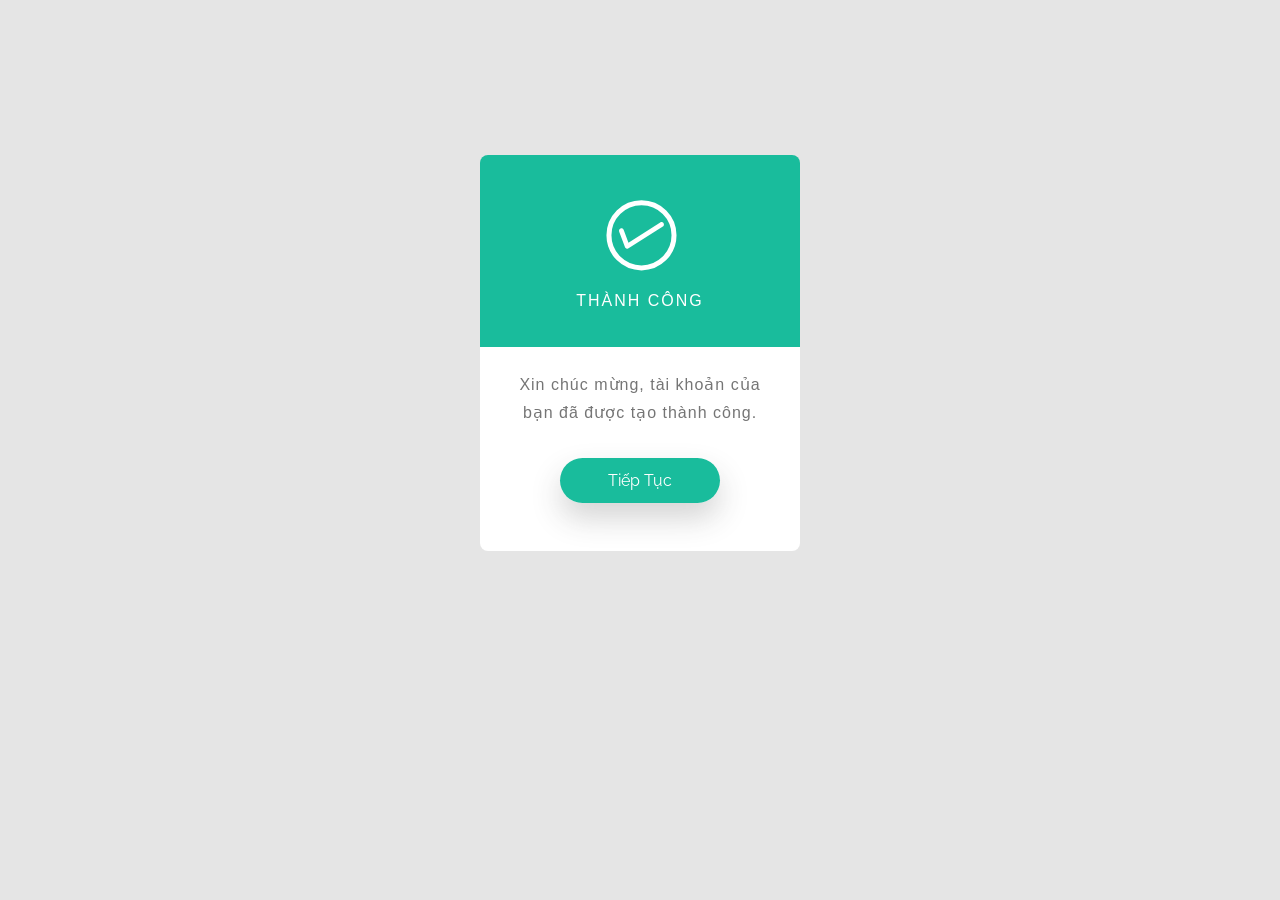
<file: Form-SignUp-version02/index.html>
<!DOCTYPE html>
<html lang="en">
<head>
    <meta charset="UTF-8" />
    <meta http-equiv="X-UA-Compatible" content="IE=edge,chrome=1"> 
    <meta name="viewport" content="width=device-width, initial-scale=1.0"> 
    <title></title>

    <meta name="author" content="Codeconvey" />
    <link rel="stylesheet" href="css/style.css">
    <link rel="stylesheet" href="css/demo.css" />
	
</head>
<body>
<section>
    <div class="rt-container">
          <div class="col-rt-12">
              <div class="Scriptcontent">
              
<!-- partial:index.partial.html -->
<div id='card' class="animated fadeIn">
  <div id='upper-side'>
    <?xml version="1.0" encoding="utf-8"?>
      <!-- Generator: Adobe Illustrator 17.1.0, SVG Export Plug-In . SVG Version: 6.00 Build 0)  -->
      <!DOCTYPE svg PUBLIC "-//W3C//DTD SVG 1.1//EN" "http://www.w3.org/Graphics/SVG/1.1/DTD/svg11.dtd">
      <svg version="1.1" id="checkmark" xmlns="http://www.w3.org/2000/svg" xmlns:xlink="http://www.w3.org/1999/xlink" x="0px" y="0px" xml:space="preserve">
        <path d="M131.583,92.152l-0.026-0.041c-0.713-1.118-2.197-1.447-3.316-0.734l-31.782,20.257l-4.74-12.65
	c-0.483-1.29-1.882-1.958-3.124-1.493l-0.045,0.017c-1.242,0.465-1.857,1.888-1.374,3.178l5.763,15.382
	c0.131,0.351,0.334,0.65,0.579,0.898c0.028,0.029,0.06,0.052,0.089,0.08c0.08,0.073,0.159,0.147,0.246,0.209
	c0.071,0.051,0.147,0.091,0.222,0.133c0.058,0.033,0.115,0.069,0.175,0.097c0.081,0.037,0.165,0.063,0.249,0.091
	c0.065,0.022,0.128,0.047,0.195,0.063c0.079,0.019,0.159,0.026,0.239,0.037c0.074,0.01,0.147,0.024,0.221,0.027
	c0.097,0.004,0.194-0.006,0.292-0.014c0.055-0.005,0.109-0.003,0.163-0.012c0.323-0.048,0.641-0.16,0.933-0.346l34.305-21.865
	C131.967,94.755,132.296,93.271,131.583,92.152z" />
        <circle fill="none" stroke="#ffffff" stroke-width="5" stroke-miterlimit="10" cx="109.486" cy="104.353" r="32.53" />
      </svg>
      <h3 id='status'>
      THÀNH CÔNG
    </h3>
  </div>
  <div id='lower-side'>
    <p id='message'>
      Xin chúc mừng, tài khoản của bạn đã được tạo thành công.
    </p>
    <a href="#" id="contBtn">Tiếp Tục</a>
  </div>
</div>    
    		</div>
		</div>
    </div>
</section>
	</body>
</html>
</file>
<file: Form-SignUp-version02/css/style.css>
body {
  background: #1488EA;
}

section {
  margin-top: 9%;
}

#card {
  position: relative;
  width: 320px;
  display: block;
  margin: 40px auto;
  text-align: center;
  font-family: 'Source Sans Pro', sans-serif;
}

#upper-side {
  padding: 2em;
  background-color: #19bc9c;
  display: block;
  color: #fff;
  border-top-right-radius: 8px;
  border-top-left-radius: 8px;
}

#checkmark {
  font-weight: lighter;
  fill: #fff;
  margin: -3.5em auto auto 20px;
}

#status {
  font-weight: lighter;
  text-transform: uppercase;
  letter-spacing: 2px;
  font-size: 1em;
  margin-top: -.2em;
  margin-bottom: 0;
}

#lower-side {
  padding: 2em 2em 5em 2em;
  background: #fff;
  display: block;
  border-bottom-right-radius: 8px;
  border-bottom-left-radius: 8px;
}

#message {
  margin-top: -.5em;
  color: #757575;
  letter-spacing: 1px;
}

#contBtn {
  position: relative;
  top: 1.5em;
  text-decoration: none;
  background: #19bc9c;
  color: #fff;
  margin: auto;
  padding: .8em 3em;
  -webkit-box-shadow: 0px 15px 30px rgba(50, 50, 50, 0.21);
  -moz-box-shadow: 0px 15px 30px rgba(50, 50, 50, 0.21);
  box-shadow: 0px 15px 30px rgba(50, 50, 50, 0.21);
  border-radius: 25px;
  -webkit-transition: all .4s ease;
		-moz-transition: all .4s ease;
		-o-transition: all .4s ease;
		transition: all .4s ease;
}

#contBtn:hover {
  -webkit-box-shadow: 0px 15px 30px rgba(50, 50, 50, 0.41);
  -moz-box-shadow: 0px 15px 30px rgba(50, 50, 50, 0.41);
  box-shadow: 0px 15px 30px rgba(50, 50, 50, 0.41);
  -webkit-transition: all .4s ease;
		-moz-transition: all .4s ease;
		-o-transition: all .4s ease;
		transition: all .4s ease;
}
</file>
<file: Form-SignUp-version02/css/demo.css>
/* ******************************************************
	Author URI: https://codeconvey.com/
	Demo Purpose Only - May not require to add.
	font-family: "Raleway",sans-serif;
*********************************************************/

@import url('https://fonts.googleapis.com/css?family=Raleway:400,500,600,700,800,900');



html {
  box-sizing: border-box;
}
*, *:before, *:after {
  box-sizing: inherit;
}

article, header, section, aside, details, figcaption, figure, footer, header, hgroup, main, nav, section, summary {
    display: block;
}
body {
    background:#e5e5e5 none repeat scroll 0 0;
    color: #222;
    font-size: 100%;
    line-height: 24px;
    margin: 0;
	padding:0;
	font-family: "Raleway",sans-serif;
}
a{
	font-family: "Raleway",sans-serif;
	text-decoration: none;
	outline: none;
}
a:hover, a:focus {
	color: #373e18;
}
section {
    float: left;
    width: 100%;
	padding-bottom:3em;
}
h2 {
    color: #1a0e0e;
    font-size: 26px;
    font-weight: 700;
    margin: 0;
    line-height: normal;
	text-transform:uppercase;
}
h2 span {
    display: block;
    padding: 0;
    font-size: 18px;
    opacity: 0.7;
    margin-top: 5px;
	text-transform:uppercase;
}

#float-right{
	float:right;	
}

/* ******************************************************
	Script Top
*********************************************************/

.ScriptTop {
    background: #fff none repeat scroll 0 0;
    float: left;
    font-size: 0.69em;
    font-weight: 600;
    line-height: 2.2;
    padding: 12px 0;
    text-transform: uppercase;
    width: 100%;
}

/* To Navigation Style 1*/
.ScriptTop ul {
    margin: 24px 0;
    padding: 0;
    text-align: left;
}
.ScriptTop li{
	list-style:none;	
	display:inline-block;
}
.ScriptTop li a {
    background: #6a4aed none repeat scroll 0 0;
    color: #fff;
    display: inline-block;
    font-size: 14px;
    font-weight: 600;
    padding: 5px 18px;
    text-decoration: none;
    text-transform: capitalize;
}
.ScriptTop li a:hover{
	background:#000;
	color:#fff;
}


/* ******************************************************
	Script Header
*********************************************************/

.ScriptHeader {
    float: left;
    width: 100%;
    padding: 2em 0;
}
.rt-heading {
    margin: 0 auto;
	text-align:center;
}
.Scriptcontent{
	line-height:28px;	
}
.ScriptHeader h1{
	font-family: "brandon-grotesque", "Brandon Grotesque", "Source Sans Pro", "Segoe UI", Frutiger, "Frutiger Linotype", "Dejavu Sans", "Helvetica Neue", Arial, sans-serif;
  text-rendering: optimizeLegibility;
  -webkit-font-smoothing: antialiased;
    color: #6a4aed;
    font-size: 26px;
    font-weight: 700;
    margin: 0;
    line-height: normal;

}
.ScriptHeader h2 {
    color: #312c8f;
    font-size: 20px;
    font-weight: 400;
    margin: 5px 0 0;
    line-height: normal;

}
.ScriptHeader h1 span {
    display: block;
    padding: 0;
    font-size: 22px;
    opacity: 0.7;
    margin-top: 5px;

}
.ScriptHeader span {
    display: block;
    padding: 0;
    font-size: 22px;
    opacity: 0.7;
    margin-top: 5px;
}




/* ******************************************************
	Live Demo
*********************************************************/





/* ******************************************************
	Responsive Grids
*********************************************************/

.rt-container {
	margin: 0 auto;
	padding-left:12px;
	padding-right:12px;
}
.rt-row:before, .rt-row:after {
  display: table;
  line-height: 0;
  content: "";
}

.rt-row:after {
  clear: both;
}
[class^="col-rt-"] {
  box-sizing: border-box;
  -webkit-box-sizing: border-box;
  -moz-box-sizing: border-box;
  -o-box-sizing: border-box;
  -ms-box-sizing: border-box;
  padding: 0 15px;
  min-height: 1px;
  position: relative;
}


@media (min-width: 768px) {
  .rt-container {
    width: 750px;
  }
  [class^="col-rt-"] {
    float: left;
    width: 49.9999999999%;
  }
  .col-rt-6, .col-rt-12 {
    width: 100%;
  }
  
}

@media (min-width: 1200px) {
	.rt-container {
		width: 1170px;
	}
	.col-rt-1 {
		width:16.6%;
	}
	.col-rt-2 {
		width:30.33%;
	}
	.col-rt-3 {
		width:50%;
	}
	.col-rt-4 {
		width: 67.664%;
	}
	.col-rt-5 {
		width: 83.33%;
	}
	

}

@media only screen and (min-width:240px) and (max-width: 768px){
	 .ScriptTop h1, .ScriptTop ul {
		text-align: center;
	}
	.ScriptTop h1{
		margin-top:0;
		margin-bottom:15px;
	}
	.ScriptTop ul{
		 margin-top:12px;		
	}
	
	.ScriptHeader h1,
	.ScriptHeader h2, 
	.scriptnav ul{
		text-align:center;	
	}
	.scriptnav ul{
		 margin-top:12px;		
	}
	#float-right{
		float:none;	
	}
	
}
</file>
